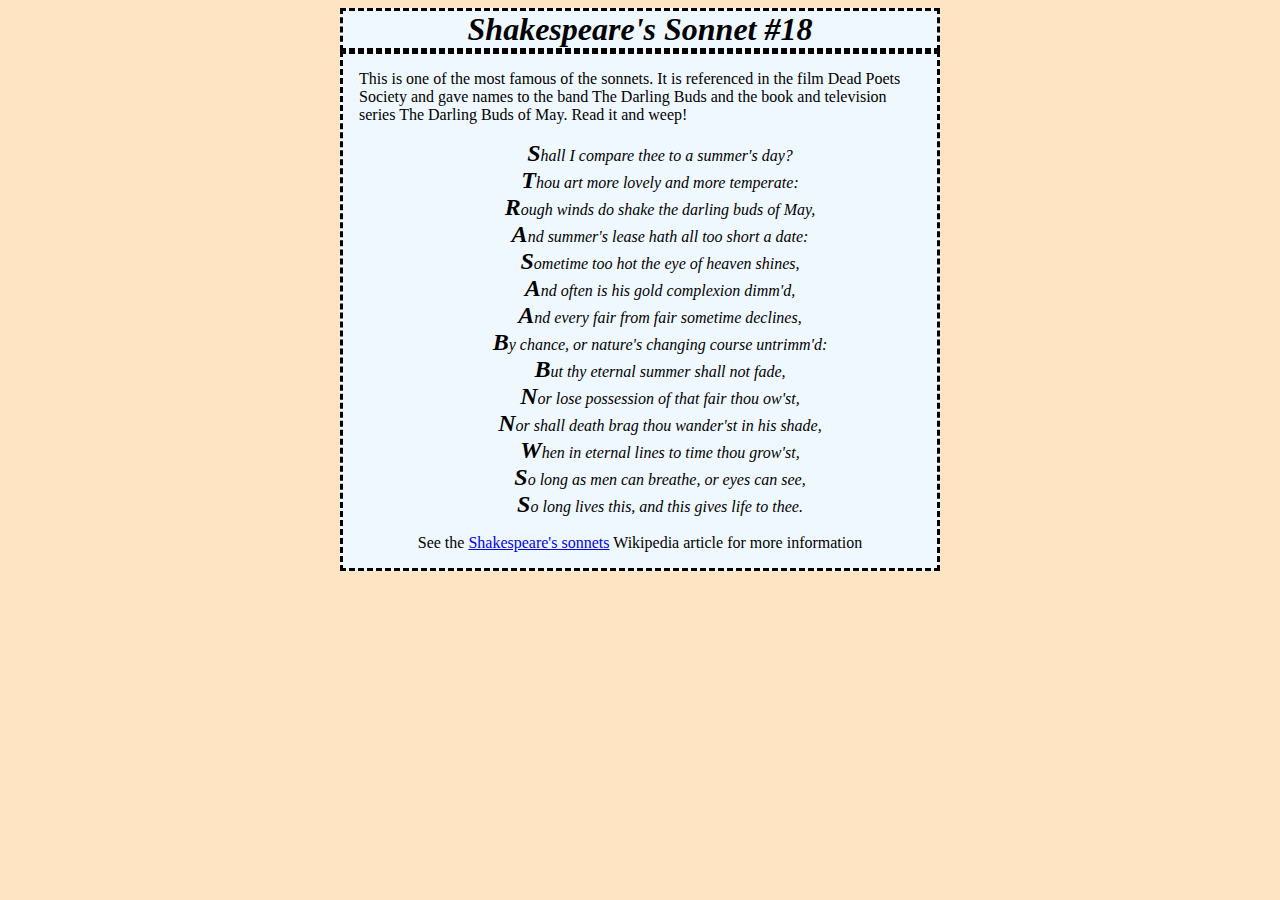
<file: CSS-Basics/Challenge-One-A/index.html>
<!DOCTYPE html>
<html lang="en">
<head>
    <meta charset="UTF-8">
    <meta http-equiv="X-UA-Compatible" content="IE=edge">
    <meta name="viewport" content="width=device-width, initial-scale=1.0">
    <title>CSS Challenge</title>
    <link rel="stylesheet" href="style.css">
</head>
  <body>
    <div id="wrap">
      <h1>Shakespeare's Sonnet #18</h1>
      <section>
      <p>
         This is one of the most famous of the sonnets. It is referenced
         in the film Dead Poets Society and gave names to the band The
         Darling Buds and the book and television series The Darling Buds
         of May. Read it and weep!
      </p>
      <ul>
        <li>Shall I compare thee to a summer's day?</li>
        <li>Thou art more lovely and more temperate:</li>
        <li>Rough winds do shake the darling buds of May,</li>
        <li>And summer's lease hath all too short a date:</li>
        <li>Sometime too hot the eye of heaven shines,</li>
        <li>And often is his gold complexion dimm'd,</li>
        <li>And every fair from fair sometime declines,</li>
        <li>By chance, or nature's changing course untrimm'd:</li>
        <li>But thy eternal summer shall not fade,</li>
        <li>Nor lose possession of that fair thou ow'st,</li>
        <li>Nor shall death brag thou wander'st in his shade,</li>
        <li>When in eternal lines to time thou grow'st,</li>
        <li>So long as men can breathe, or eyes can see,</li>
        <li>So long lives this, and this gives life to thee.</li>
      </ul>

      <p class="copyright">See the 
      <a href="http://en.wikipedia.org/wiki/Shakespeare%27s_Sonnets">
      Shakespeare's sonnets</a> Wikipedia article for more information
      </p>
    </section>
    </div>
  </body>
</html>
</file>
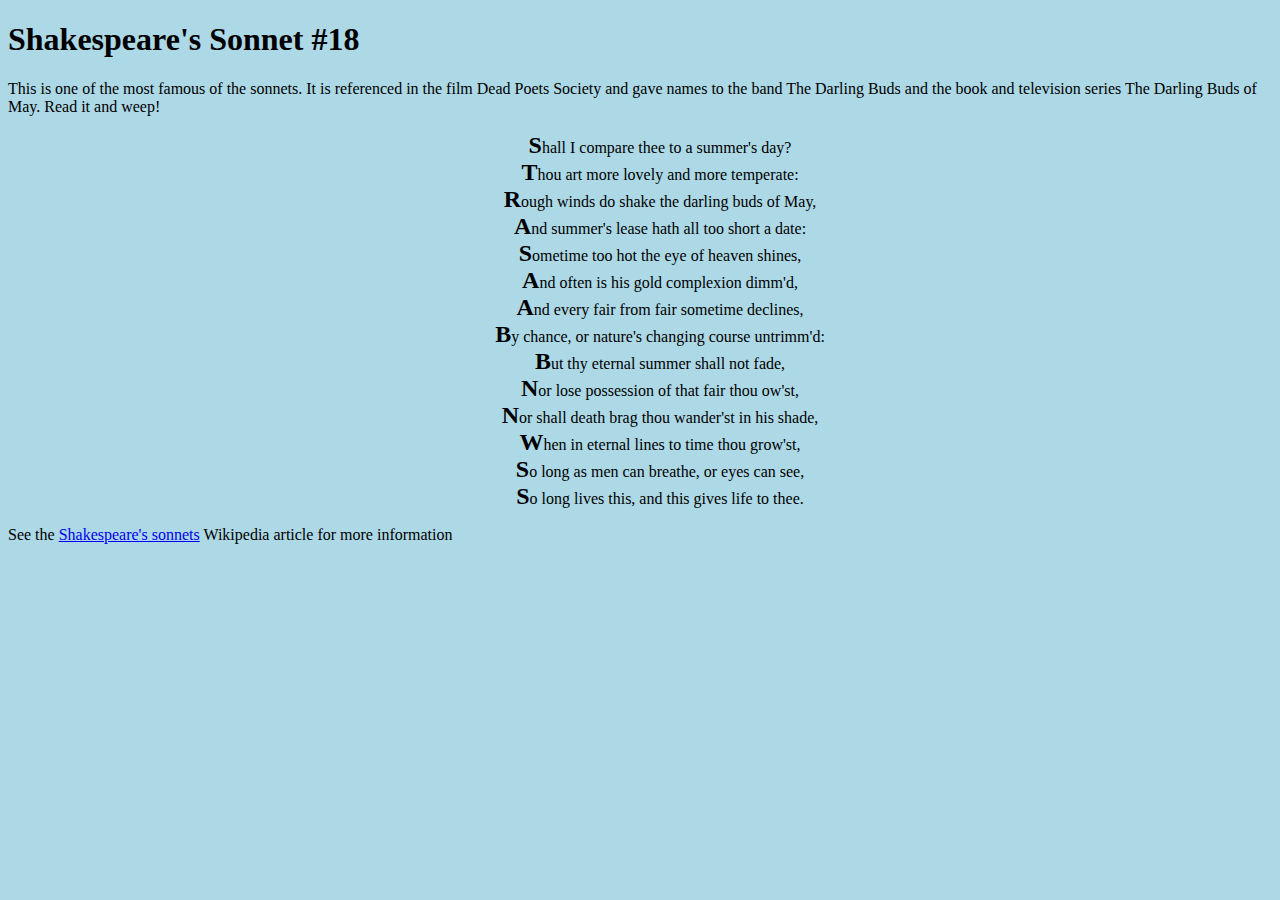
<file: CSS-Basics/Challenge-One/index.html>
<!DOCTYPE html>
<html lang="en">
<head>
    <meta charset="UTF-8">
    <meta http-equiv="X-UA-Compatible" content="IE=edge">
    <meta name="viewport" content="width=device-width, initial-scale=1.0">
    <title>CSS Challenge</title>
    <link rel="stylesheet" href="style.css">
</head>
  <body>
    <div id="wrap">
      <h1>Shakespeare's Sonnet #18</h1>
      <p>
         This is one of the most famous of the sonnets. It is referenced
         in the film Dead Poets Society and gave names to the band The
         Darling Buds and the book and television series The Darling Buds
         of May. Read it and weep!
      </p>
      <ul>
        <li>Shall I compare thee to a summer's day?</li>
        <li>Thou art more lovely and more temperate:</li>
        <li>Rough winds do shake the darling buds of May,</li>
        <li>And summer's lease hath all too short a date:</li>
        <li>Sometime too hot the eye of heaven shines,</li>
        <li>And often is his gold complexion dimm'd,</li>
        <li>And every fair from fair sometime declines,</li>
        <li>By chance, or nature's changing course untrimm'd:</li>
        <li>But thy eternal summer shall not fade,</li>
        <li>Nor lose possession of that fair thou ow'st,</li>
        <li>Nor shall death brag thou wander'st in his shade,</li>
        <li>When in eternal lines to time thou grow'st,</li>
        <li>So long as men can breathe, or eyes can see,</li>
        <li>So long lives this, and this gives life to thee.</li>
      </ul>

      <p class="copyright">See the 
      <a href="http://en.wikipedia.org/wiki/Shakespeare%27s_Sonnets">
      Shakespeare's sonnets</a> Wikipedia article for more information
      </p>
    </div>
  </body>
</html>
</file>
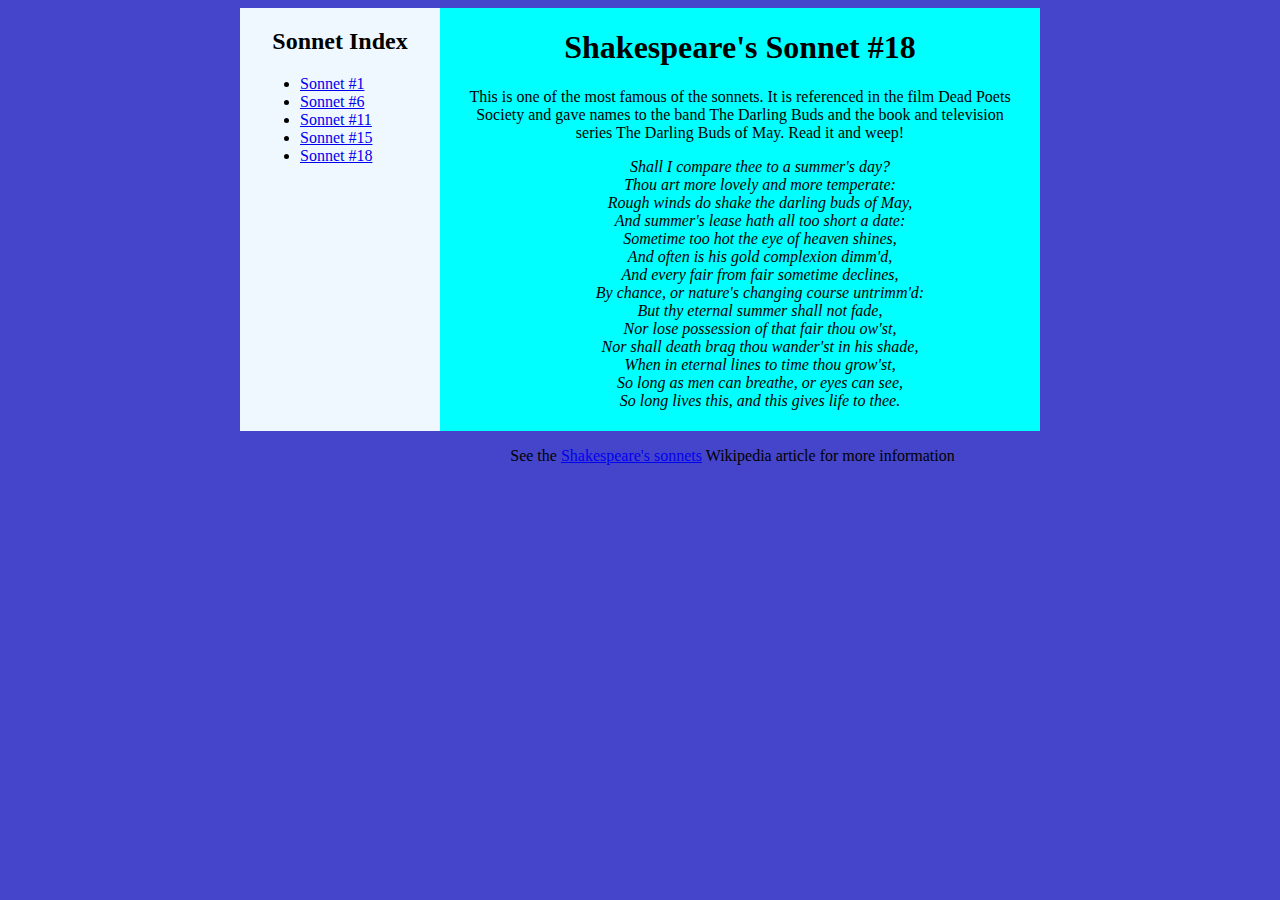
<file: CSS-Intermediate/Challenge-One/index.html>
<!DOCTYPE html>
<html lang="en">

<head>
    <meta charset="UTF-8">
    <meta http-equiv="X-UA-Compatible" content="IE=edge">
    <meta name="viewport" content="width=device-width, initial-scale=1.0">
    <title>CSS Challenge</title>
    <link rel="stylesheet" href="style.css">
</head>

<body>
    <div id="wrap">
        <div id="nav">
            <h2>Sonnet Index</h2>
            <ul>
                <li><a href="#">Sonnet #1</a></li>
                <li><a href="#">Sonnet #6</a></li>
                <li><a href="#">Sonnet #11</a></li>
                <li><a href="#">Sonnet #15</a></li>
                <li><a href="#">Sonnet #18</a></li>
            </ul>
        </div>
        <div id="content">
            <h1>Shakespeare's Sonnet #18</h1>
            <p>This is one of the most famous of the sonnets. It is referenced
                in the film Dead Poets Society and gave names to the band The
                Darling Buds and the book and television series The Darling Buds
                of May. Read it and weep!</p>
            <ul>
                <li>Shall I compare thee to a summer's day?</li>
                <li>Thou art more lovely and more temperate:</li>
                <li>Rough winds do shake the darling buds of May,</li>
                <li>And summer's lease hath all too short a date:</li>
                <li>Sometime too hot the eye of heaven shines,</li>
                <li>And often is his gold complexion dimm'd,</li>
                <li>And every fair from fair sometime declines,</li>
                <li>By chance, or nature's changing course untrimm'd:</li>
                <li>But thy eternal summer shall not fade,</li>
                <li>Nor lose possession of that fair thou ow'st,</li>
                <li>Nor shall death brag thou wander'st in his shade,</li>
                <li>When in eternal lines to time thou grow'st,</li>
                <li>So long as men can breathe, or eyes can see,</li>
                <li>So long lives this, and this gives life to thee.</li>
            </ul>

        </div>
    </div>
    <p class="copyright">See the
        <a href="http://en.wikipedia.org/wiki/Shakespeare%27s_Sonnets">
            Shakespeare's sonnets</a> Wikipedia article for more information
    </p>
</body>

</html>
</file>
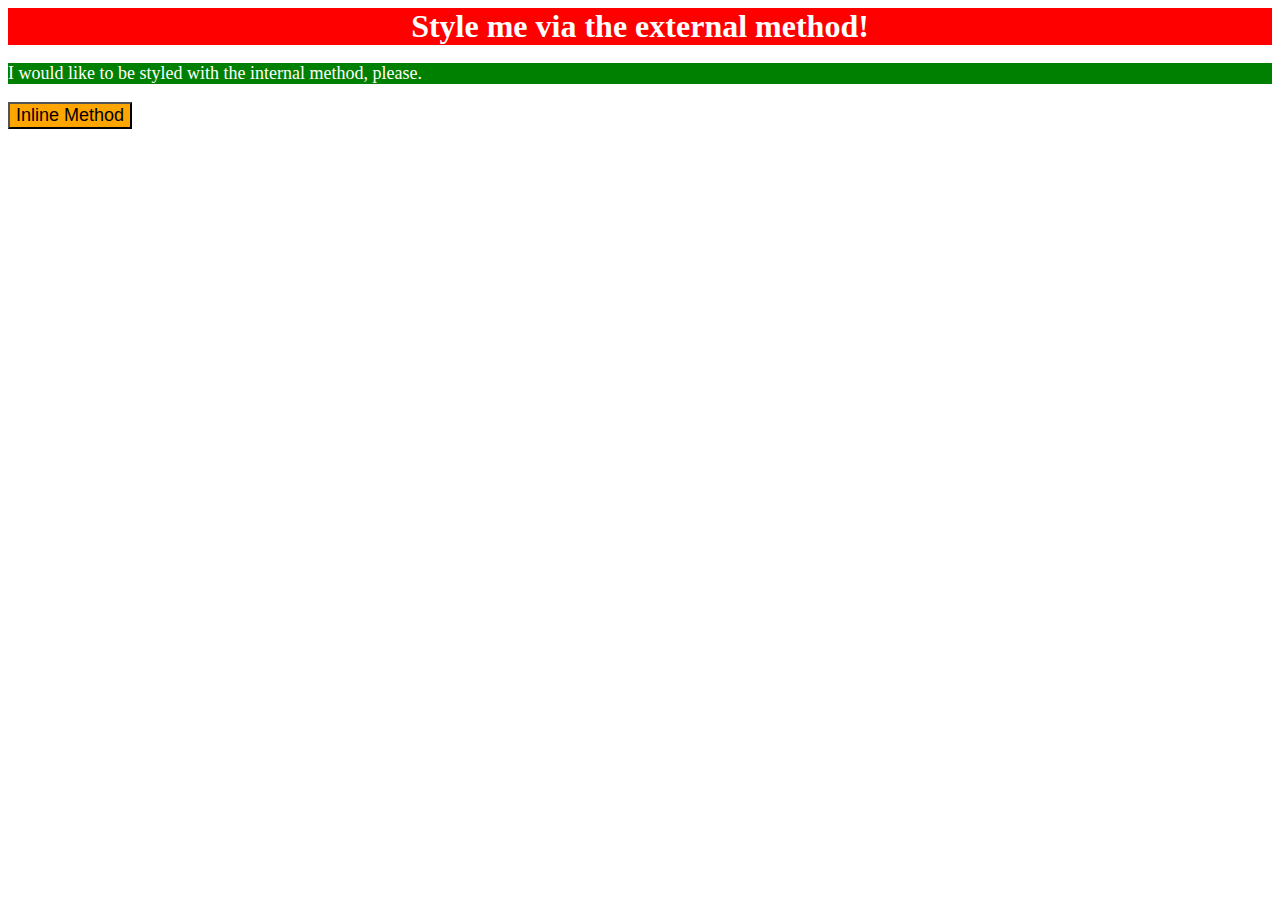
<file: CSS-Basics/Basic-Exercises/Exercise-1/index.html>
<!DOCTYPE html>
<html lang="en">
<head>
  <meta charset="UTF-8">
  <meta http-equiv="X-UA-Compatible" content="IE=edge">
  <meta name="viewport" content="width=device-width, initial-scale=1.0">
  <link rel="stylesheet" href="style.css">
  <style>
    p {
        background-color: green;
        color: white;
        font-size: 18px;
    }
  </style>
  <title>Methods for Adding CSS</title>
</head>
<body>
  <div>Style me via the external method!</div>
  <p>I would like to be styled with the internal method, please.</p>
  <button style="background-color: orange;font-size: 18px;">Inline Method</button>
</body>
</html>
</file>
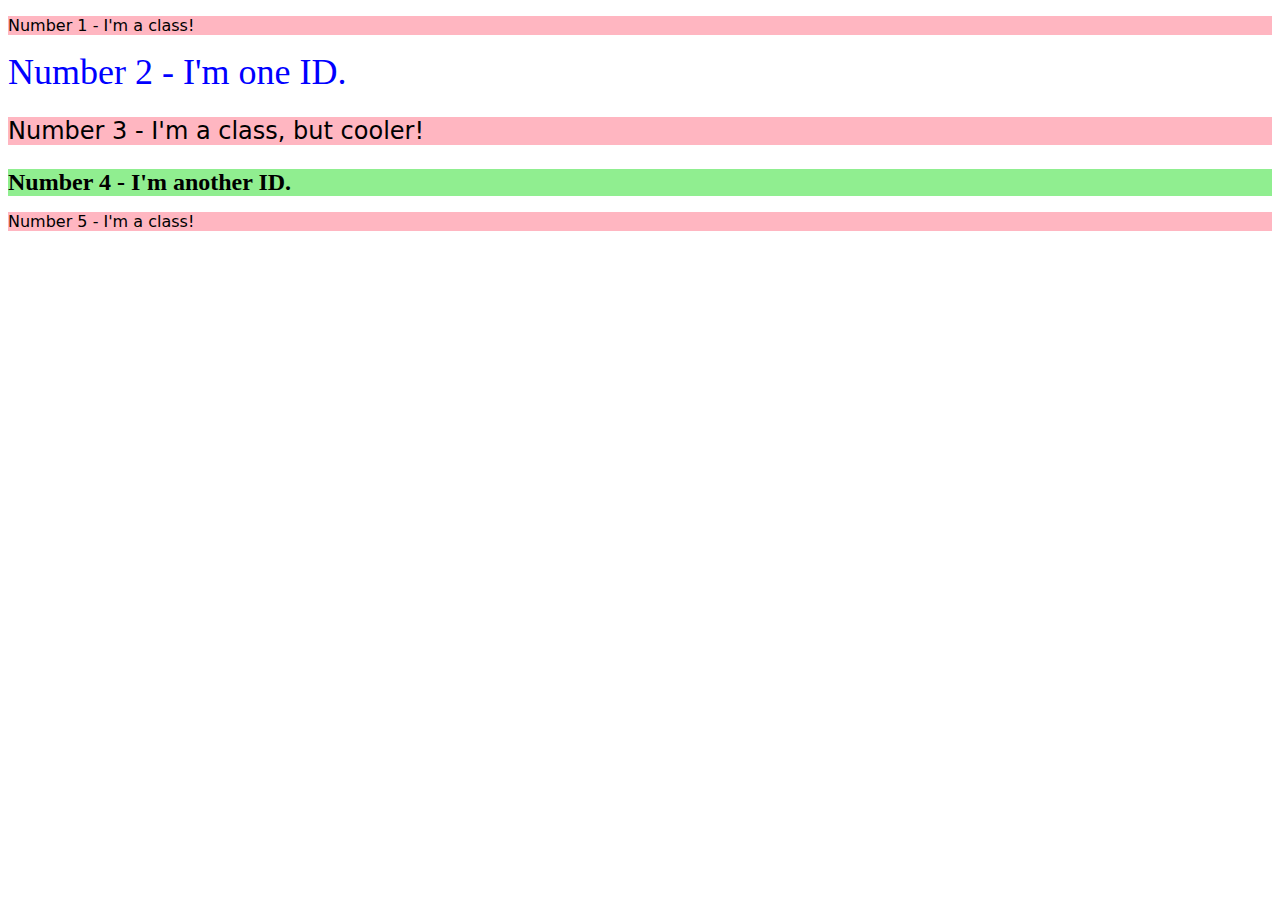
<file: CSS-Basics/Basic-Exercises/Exercise-2/index.html>
<!DOCTYPE html>
<html lang="en">
<head>
  <meta charset="UTF-8">
  <meta http-equiv="X-UA-Compatible" content="IE=edge">
  <meta name="viewport" content="width=device-width, initial-scale=1.0">
  <title>Class and ID Selectors</title>
  <link rel="stylesheet" href="style.css">
</head>
<body>
  <p class="odd">Number 1 - I'm a class!</p>
  <div id="second">Number 2 - I'm one ID.</div>
  <p class="odd third">Number 3 - I'm a class, but cooler!</p>
  <div id="fourth">Number 4 - I'm another ID.</div>
  <p class="odd">Number 5 - I'm a class!</p>
</body>
</html>
</file>
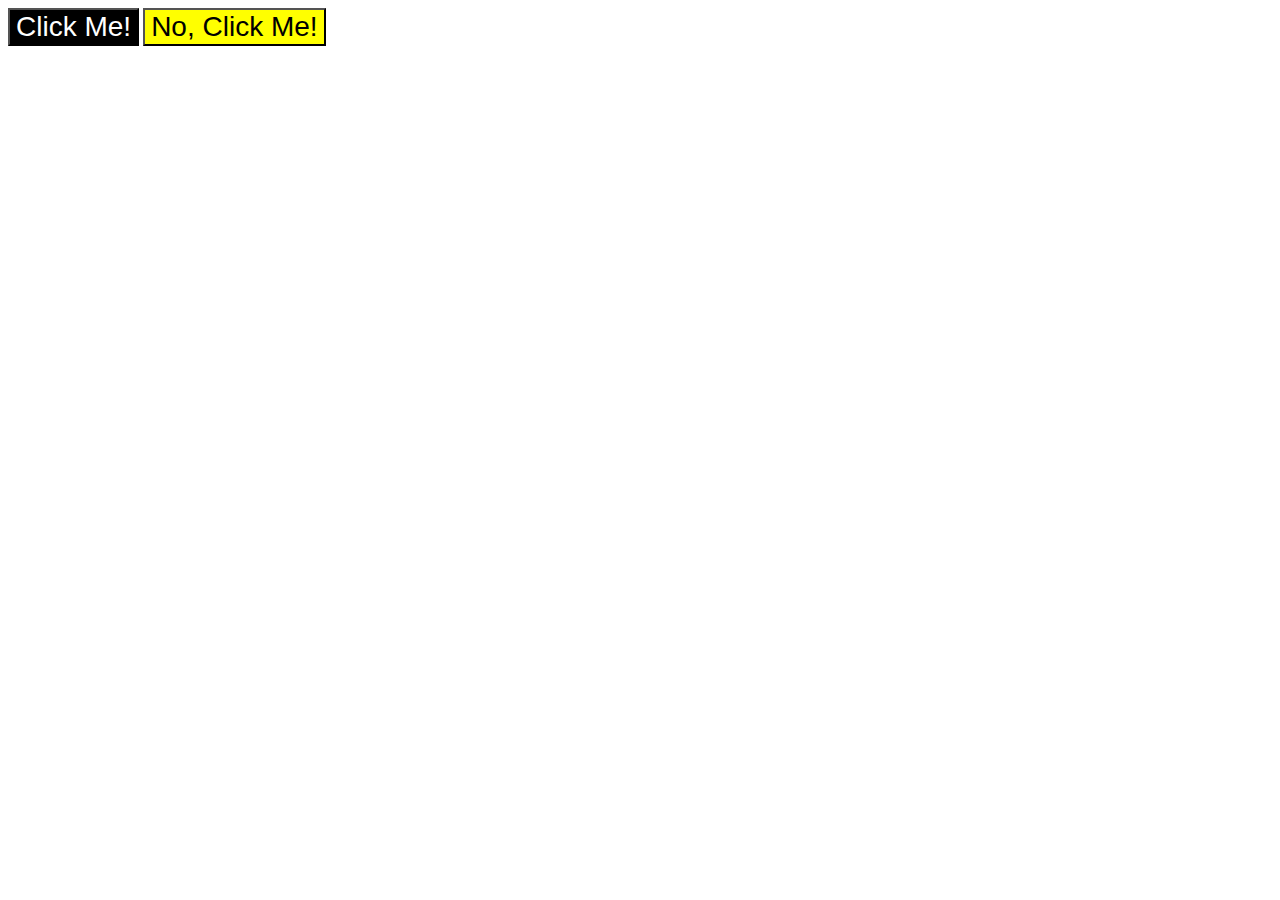
<file: CSS-Basics/Basic-Exercises/Exercise-3/index.html>
<!DOCTYPE html>
<html lang="en">
<head>
  <meta charset="UTF-8">
  <meta http-equiv="X-UA-Compatible" content="IE=edge">
  <meta name="viewport" content="width=device-width, initial-scale=1.0">
  <title>Grouping Selectors</title>
  <link rel="stylesheet" href="style.css">
</head>
<body>
  <button class="first">Click Me!</button>
  <button class="second">No, Click Me!</button>
</body>
</html>
</file>
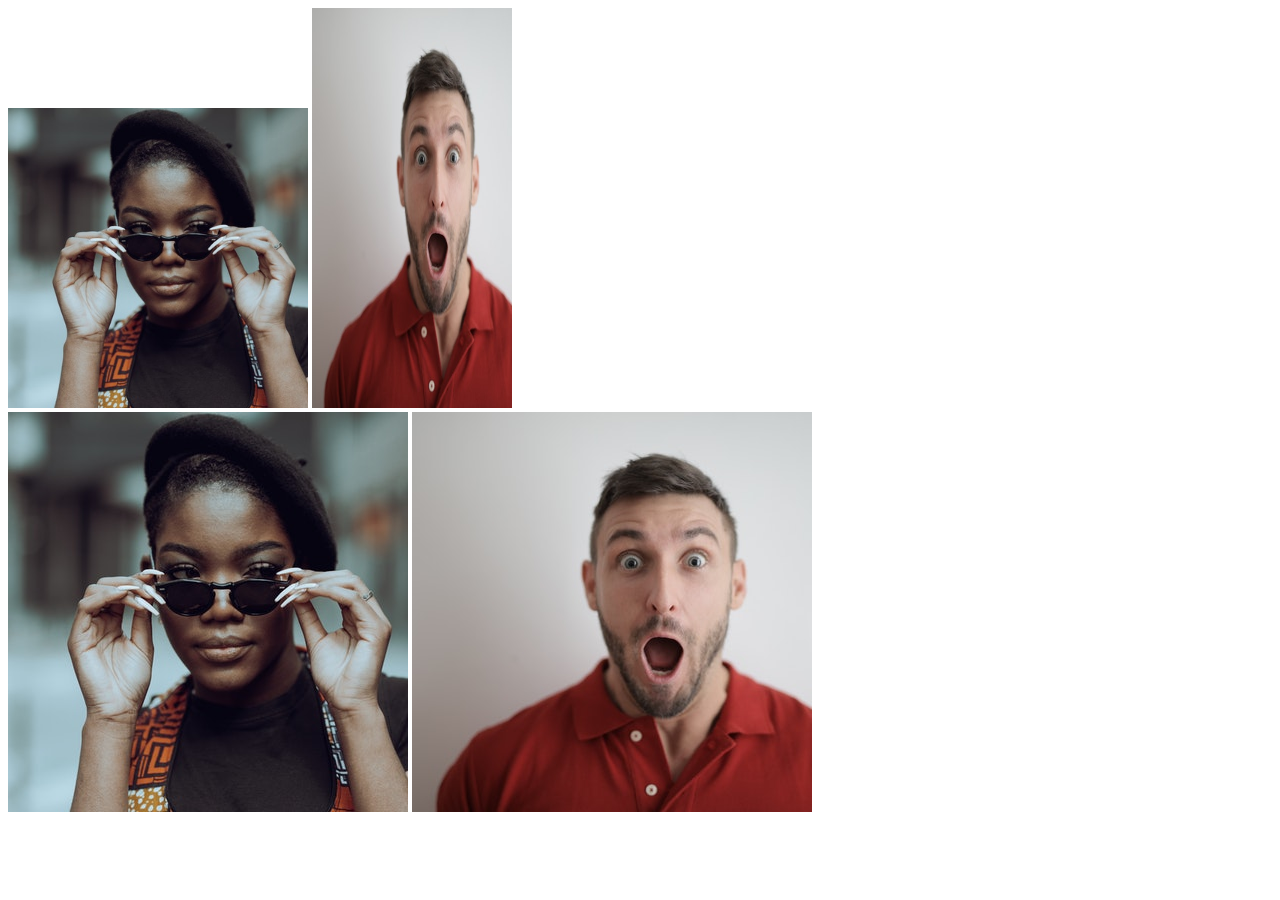
<file: CSS-Basics/Basic-Exercises/Exercise-4/index.html>
<!DOCTYPE html>
<html lang="en">
<head>
  <meta charset="UTF-8">
  <meta http-equiv="X-UA-Compatible" content="IE=edge">
  <meta name="viewport" content="width=device-width, initial-scale=1.0">
  <title>Chaining Selectors</title>
  <link rel="stylesheet" href="style.css">
</head>
<body>
  <!-- Use the classes BELOW this line -->
  <div>
    <img class="avatar proportioned" src="./pexels-katho-mutodo-8434791.jpg" alt="">
    <img class="avatar distorted" src="./pexels-andrea-piacquadio-3777931.jpg" alt="">
  </div>
  <!-- Use the classes ABOVE this line -->
  <div>
    <img class="original proportioned" src="./pexels-katho-mutodo-8434791.jpg" alt="">
    <img class="original distorted" src="./pexels-andrea-piacquadio-3777931.jpg" alt="">
  </div>
</body>
</html>
</file>
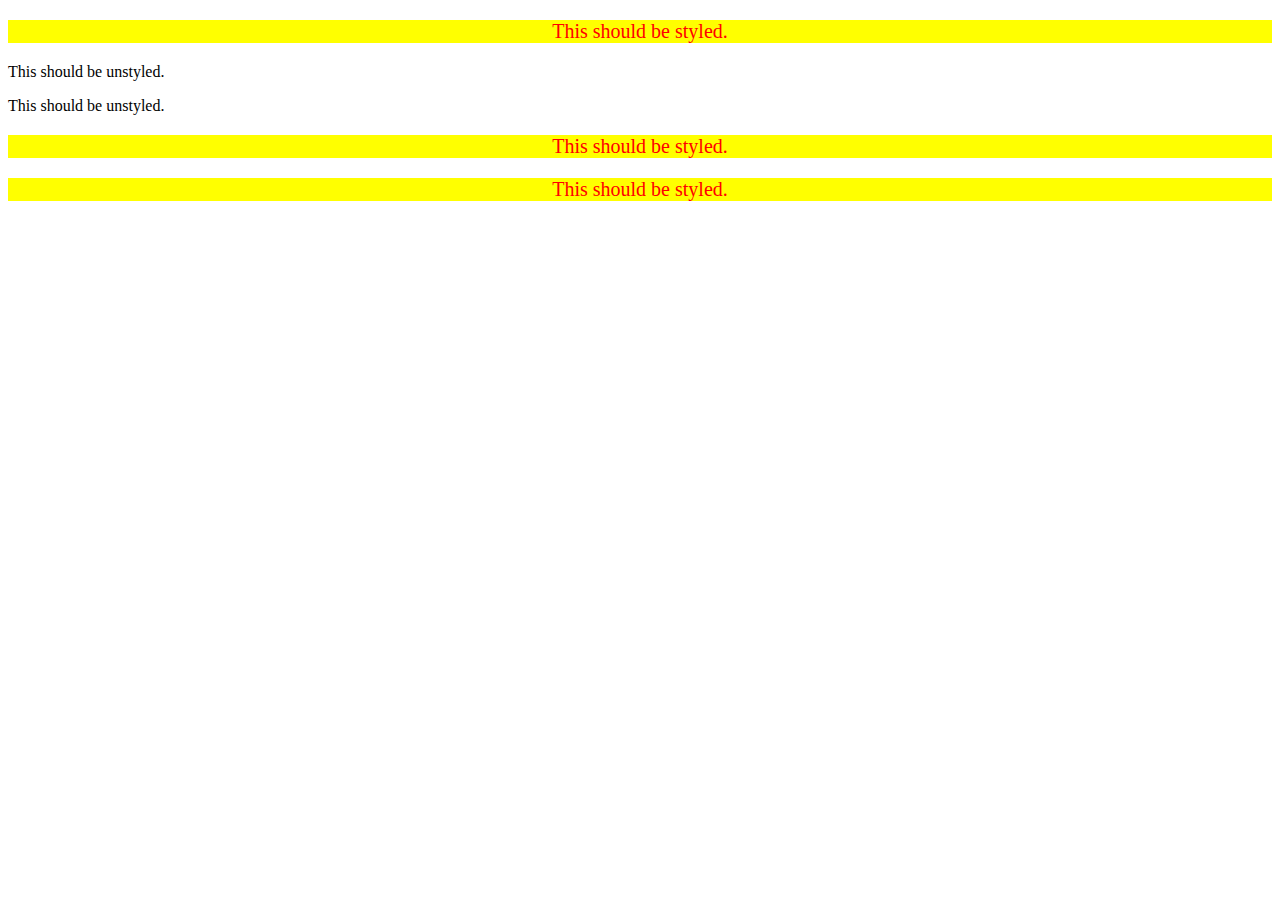
<file: CSS-Basics/Basic-Exercises/Exercise-5/index.html>
<!DOCTYPE html>
<html lang="en">
<head>
  <meta charset="UTF-8">
  <meta http-equiv="X-UA-Compatible" content="IE=edge">
  <meta name="viewport" content="width=device-width, initial-scale=1.0">
  <title>Descendant Combinator</title>
  <link rel="stylesheet" href="style.css">
</head>
<body>
  <div class="container">
    <p class="text">This should be styled.</p>
  </div>
  <p class="text">This should be unstyled.</p>
  <p class="text">This should be unstyled.</p>
  <div class="container">
    <p class="text">This should be styled.</p>
    <p class="text">This should be styled.</p>
  </div>
</body>
</html>
</file>
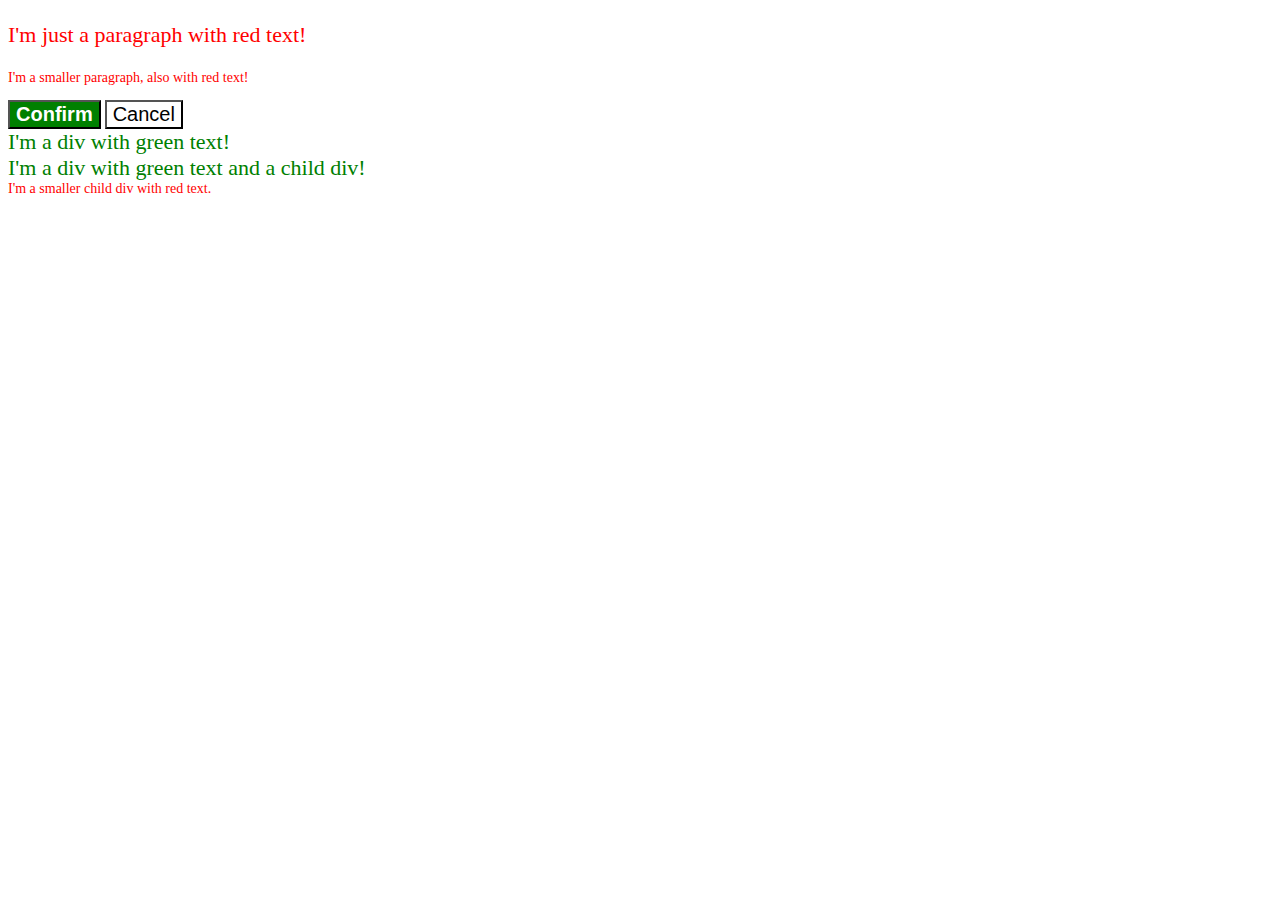
<file: CSS-Basics/Basic-Exercises/Exercise-6/index.html>
<!DOCTYPE html>
<html lang="en">
<head>
  <meta charset="UTF-8">
  <meta http-equiv="X-UA-Compatible" content="IE=edge">
  <meta name="viewport" content="width=device-width, initial-scale=1.0">
  <title>Fix the Cascade</title>
  <link rel="stylesheet" href="style.css">
</head>
<body>
  <p class="para">I'm just a paragraph with red text!</p>
  <p class="para small-para">I'm a smaller paragraph, also with red text!</p>

  <button id="confirm-button" class="button confirm">Confirm</button>
  <button id="cancel-button" class="button cancel">Cancel</button>

  <div class="text">I'm a div with green text!</div>
  <div class="text">I'm a div with green text and a child div!
    <div class="text child">I'm a smaller child div with red text.</div>
  </div>
</body>
</html>
</file>
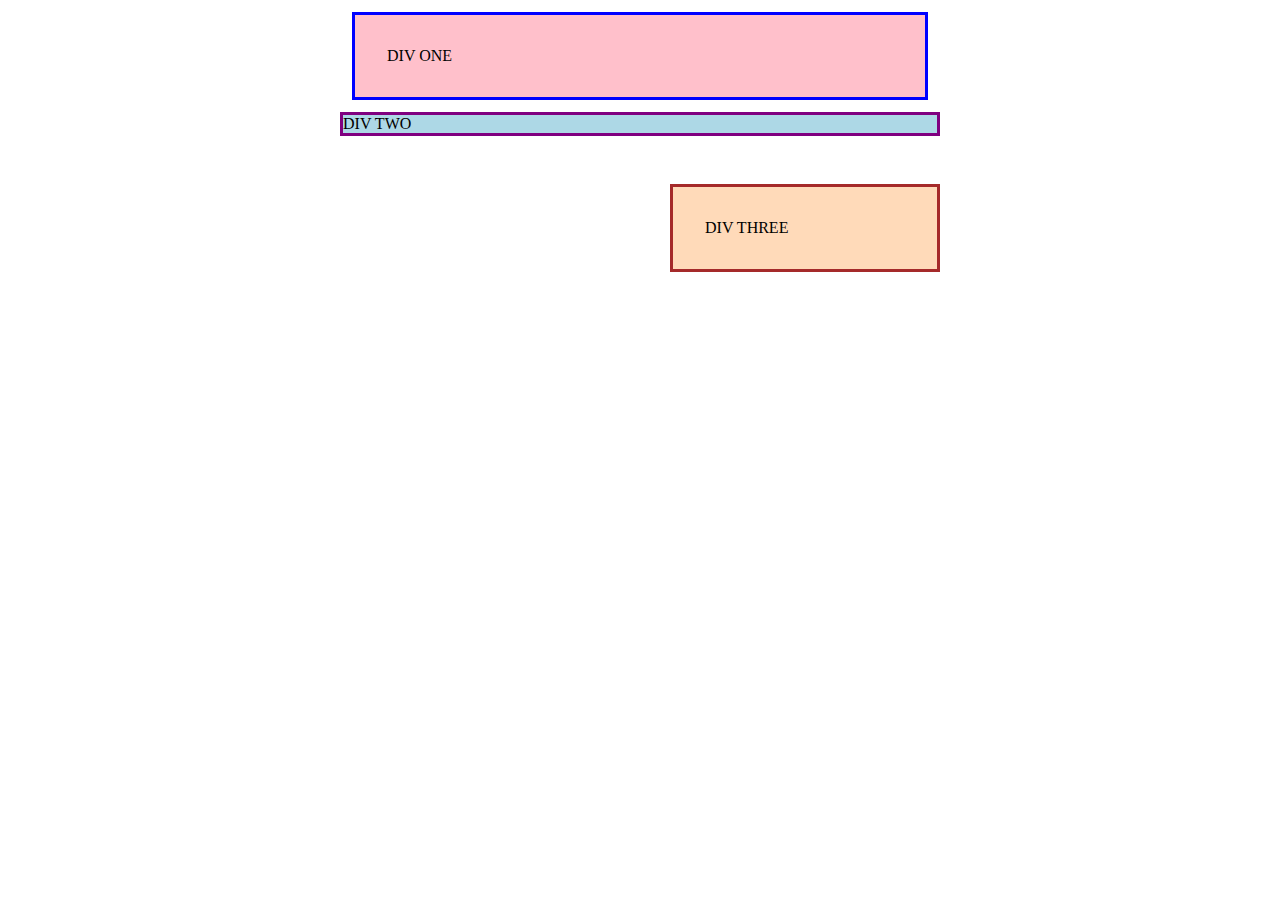
<file: CSS-Basics/Basic-Exercises/Exercise-7/index.html>
<!DOCTYPE html>
<html lang="en">
<head>
  <meta charset="UTF-8">
  <meta http-equiv="X-UA-Compatible" content="IE=edge">
  <meta name="viewport" content="width=device-width, initial-scale=1.0">
  <title>Margin and Padding exercise</title>
  <link rel="stylesheet" href="style.css">
</head>
<body>
  <div class="one">
    DIV ONE
  </div>
  <div class="two">
    DIV TWO
  </div>
  <div class="three">
    DIV THREE
  </div>
</body>
</html>
</file>
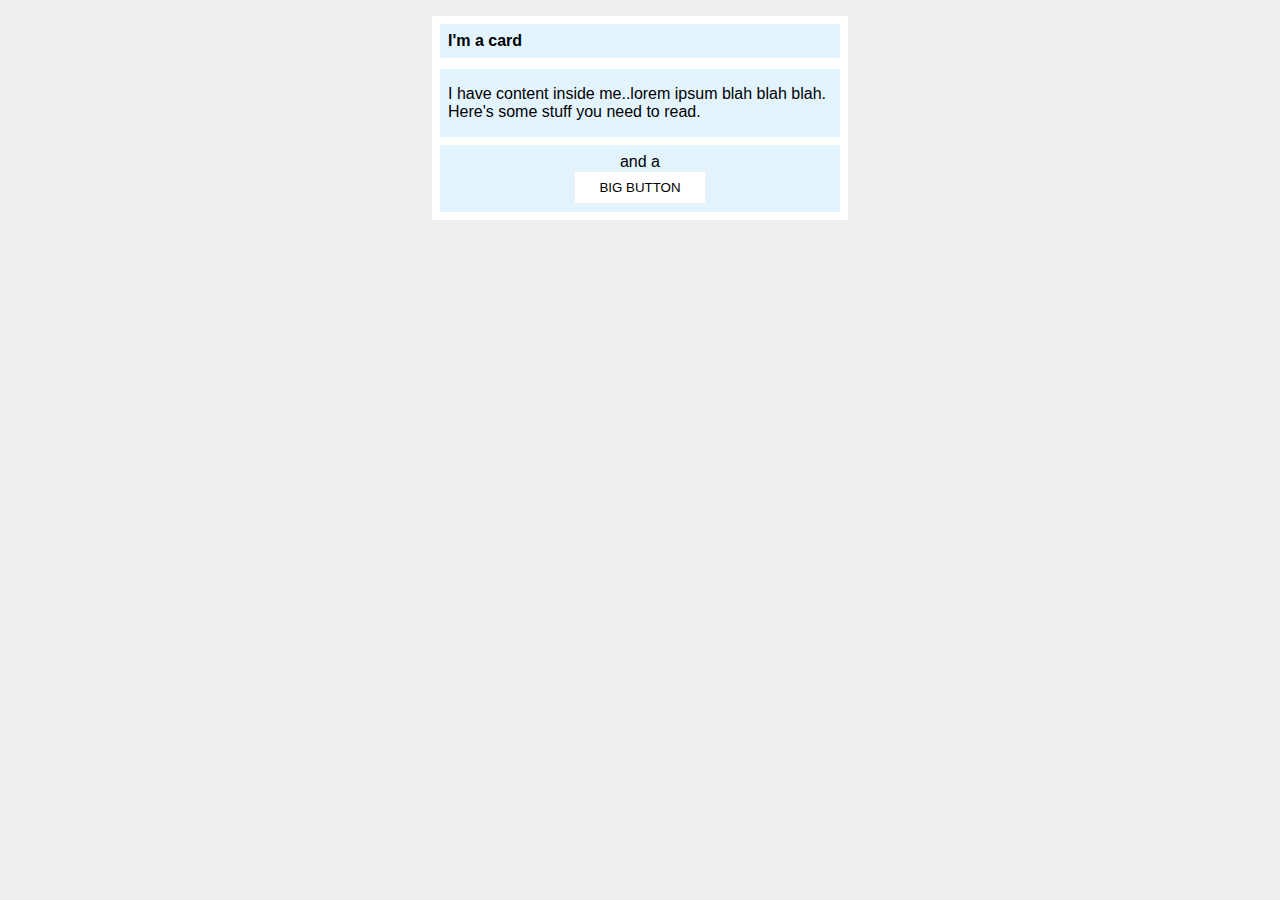
<file: CSS-Basics/Basic-Exercises/Exercise-8/index.html>
<!DOCTYPE html>
<html lang="en">
<head>
  <meta charset="UTF-8">
  <meta http-equiv="X-UA-Compatible" content="IE=edge">
  <meta name="viewport" content="width=device-width, initial-scale=1.0">
  <title>Margin and Padding exercise 2</title>
  <link rel="stylesheet" href="style.css">
</head>
<body>
  <div class="card">
    <h1 class="title">I'm a card</h1>
    <div class="content">I have content inside me..lorem ipsum blah blah blah. Here's some stuff you need to read.</div>
    <div class="button-container">and a <button>BIG BUTTON</button></div>
  </div>
</body>
</html>
</file>
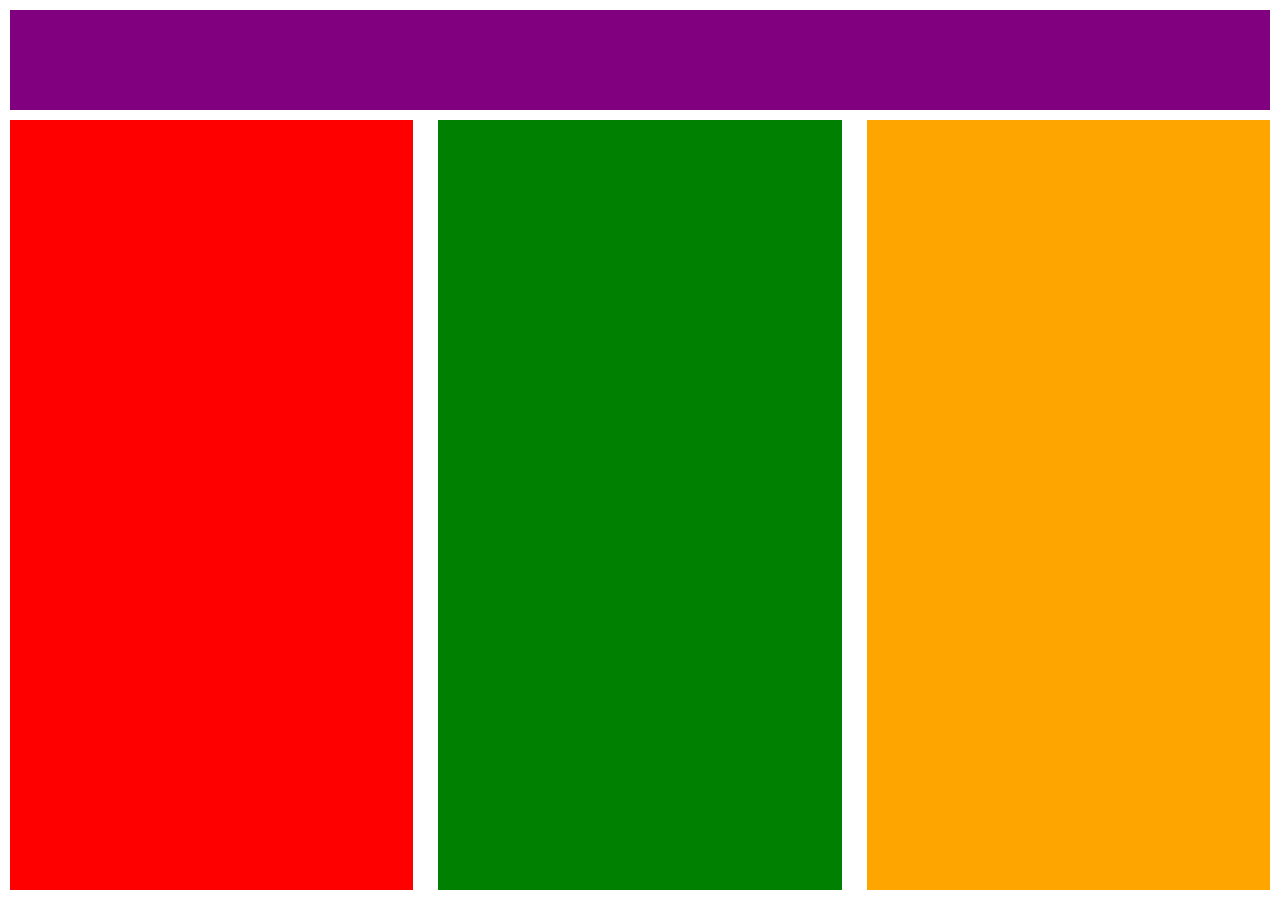
<file: CSS-Intermediate/Challenge-Three/Exercise-2/index.html>
<!DOCTYPE html>
<html>
  <head>
    <title>Mock 2</title>
    <link rel="stylesheet" href="style.css">
  </head>
  <body>
    <header></header>
    <main>
        <article id="one"></article>
        <article id="two"></article>
        <article id="three"></article>
    </main>
  </body>
</html>
</file>
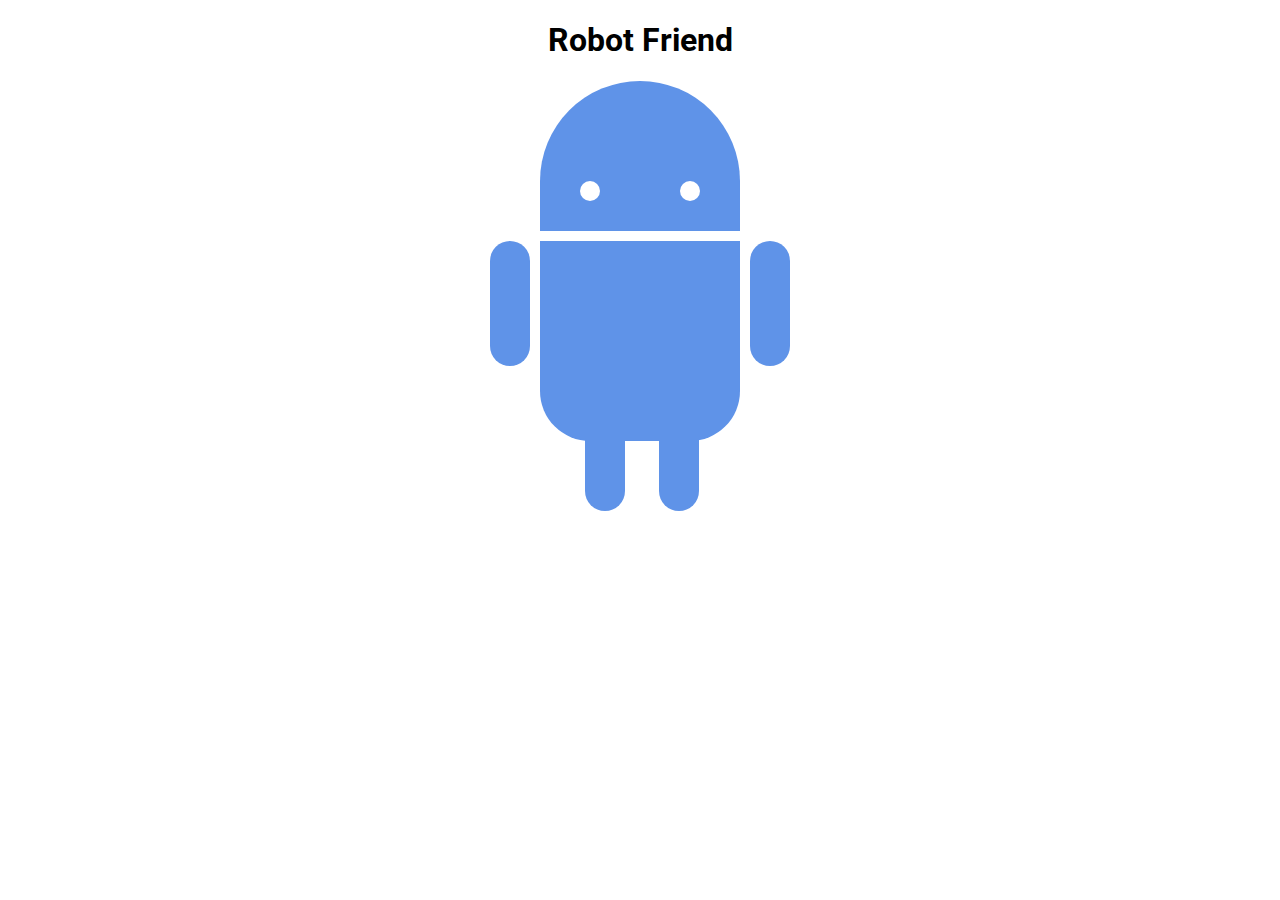
<file: CSS-Intermediate/Challenge-Three/robot/index.html>
<!DOCTYPE html>
<html>

<head>
    <title>RoboPage</title>
    <link rel="stylesheet" type="text/css" href="style.css">
    <link href="https://fonts.googleapis.com/css?family=Roboto" rel="stylesheet">
</head>

<body>
    <h1>Robot Friend</h1>
    <div class="robots">
        <div class="android">
            <div class="head">
                <div class="eyes">
                    <div class="left_eye"></div>
                    <div class="right_eye"></div>
                </div>
            </div>
            <div class="upper_body">
                <div class="left_arm"></div>
                <div class="torso"></div>
                <div class="right_arm"></div>
            </div>
            <div class="lower_body">
                <div class="left_leg"></div>
                <div class="right_leg"></div>
            </div>
        </div>
    </div>
</body>

</html>
</file>
<file: CSS-Basics/Challenge-One-A/style.css>
body {
    background-color: bisque;
}

#wrap {
    background-color: aliceblue;
    margin: 0 auto;
    width: 600px;
}

h1 {
    border-style: dashed;
    margin: 0;
    text-align: center;
    font-style: italic;
}

p {
    padding: 0 16px;
}

section {
    margin: 0;
    border-style: dashed;
}

ul {
    text-align: center;
    list-style-type: none;
    font-style: italic;
  }

li::first-letter {
    font-weight: bold;
    font-size: 24px;
}

.copyright {
    text-align: center;
}
</file>
<file: CSS-Basics/Challenge-One/style.css>
body {
    background-color: lightblue;
}

ul {
    text-align: center;
    list-style-type: none;
  }

li::first-letter {
    font-weight: bold;
    font-size: 24px;
}
</file>
<file: CSS-Intermediate/Challenge-One/style.css>
body {
    background-color: rgb(69, 69, 203);
}

#wrap {
    display: flex;
    max-width: 800px;
    margin: 0 auto;
    text-align: center;
}

#nav {
    background-color: aliceblue;
    min-width: 200px;
}

#nav ul{
    text-align: left;
    margin-left: 20px;
}

#content {
    background-color: aqua;
    padding: 0 20px 5px 20px;
}

#content ul {
    text-align: center;
    list-style-type: none;
    font-style: italic;
}

.copyright {
    text-align: center;
    padding-left: 185px;
}
</file>
<file: CSS-Basics/Basic-Exercises/Exercise-1/style.css>
div {
    background-color: red;
    color: white;
    font-size: 32px;
    font-weight: bold;
    text-align: center;
}
</file>
<file: CSS-Basics/Basic-Exercises/Exercise-2/style.css>
.odd {
    background-color: #ffb6c1;
    font-family: Verdana, "DejaVu Sans", sans-serif;
}

#second {
    color: blue;
    font-size: 36px;
}

.third {
    font-size: 24px;
}

#fourth {
    background-color: lightgreen;
    font-size: 24px;
    font-weight: bold;
}
</file>
<file: CSS-Basics/Basic-Exercises/Exercise-3/style.css>
button {
    font-size: 28px;
    font-family: Helvetica, "Times New Roman", sans-serif;
}

button.first {
    background-color: black;
    color: white;
}

button.second {
    background-color: yellow;
}
</file>
<file: CSS-Basics/Basic-Exercises/Exercise-4/style.css>
.avatar.proportioned {
 width: 300px;
 height: auto;
}

.avatar.distorted {
    width: 200px;
    height: 400px;
}
</file>
<file: CSS-Basics/Basic-Exercises/Exercise-5/style.css>
div > p {
    background-color: yellow;
    color: red;
    font-size: 20px;
    text-align: center;
}
</file>
<file: CSS-Basics/Basic-Exercises/Exercise-6/style.css>
.para,
.small-para {
  color: hsl(0, 100%, 50%);
}

.para {
    font-size: 22px;
  }

.small-para {
  font-size: 14px;
}

.button {
  background-color: rgb(255, 255, 255);
  color: rgb(0, 0, 0);
  font-size: 20px;
}

.confirm {
    background: green;
    color: white;
    font-weight: bold;
  }

div {
  color: green;
  font-size: 22px;
}

.child {
    color: red;
    font-size: 14px;
  }
</file>
<file: CSS-Basics/Basic-Exercises/Exercise-7/style.css>
body {
    max-width: 600px;
    margin: 0 auto;
  }
  
  .one {
    background: pink;
    border: 3px solid blue;
    /* CHANGE ME */
    padding: 32px;
    margin: 12px;
  }
  
  .two {
    background: lightblue;
    border: 3px solid purple;
    /* CHANGE ME */
    margin-bottom: 48px;
  }
  
  .three {
    background: peachpuff;
    border: 3px solid brown;
    width: 200px;
    /* CHANGE ME */
    padding: 32px;
    margin-left: auto;
  }
</file>
<file: CSS-Basics/Basic-Exercises/Exercise-8/style.css>
body {
  background: #eee;
  font-family: sans-serif;
}

.card {
  width: 400px;
  background: #fff;
  margin: 16px auto;
  padding: 8px;
}

.title {
  background: #e3f4ff;
  font-size: 16px;
  padding: 8px;
  margin-top: 0;
}

.content {
  background: #e3f4ff;
  padding: 16px 8px;
  margin-bottom: 8px;
}

.button-container {
  background: #e3f4ff;
  padding: 8px;
  text-align: center;
}

button {
  background: white;
  border: 1px solid #eee;
  padding: 8px 24px;
  display: block;
  margin: 0 auto;
}
</file>
<file: CSS-Intermediate/Challenge-Three/Exercise-2/style.css>
body {
    height: 100mvh;
    margin: 0;
    padding: 0;
}
header {
    background-color: purple;
    height: 100px;
    margin: 10px;
}
main {
    display: flex;
    justify-content: space-between;
    height: calc(100vh - (100px + 20px + 10px));
    margin: 0 10px;
}

article {
    width: 32%;
}

#one {
    background-color: red;
}
#two {
    background-color: green;
}
#three {
    background-color: orange;
}
</file>
<file: CSS-Intermediate/Challenge-Three/robot/style.css>
h1 {
    text-align: center;
    font-family: 'Roboto', sans-serif;
}

.robots {}

.head,
.left_arm,
.torso,
.right_arm,
.left_leg,
.right_leg {
    background-color: #5f93e8;
}

.head {
    width: 200px;
    margin: 0 auto;
    height: 150px;
    border-radius: 200px 200px 0 0;
    margin-bottom: 10px;
}

.eyes {
    display: flex;
}

.head:hover {
    width: 300px;
    transition: 1s ease-in-out;
}

.upper_body {
    width: 300px;
    height: 150px;
    display: flex;
    margin: 0 auto;
}

.left_arm,
.right_arm {
    width: 40px;
    height: 125px;
    border-radius: 100px;
}

.left_arm {
    margin-right: 10px;
}

.right_arm {
    margin-left: 10px;
}

.torso {
    width: 200px;
    height: 200px;
    border-radius: 0 0 50px 50px;
}

.lower_body {
    width: 200px;
    height: 200px;
    /* This is another useful property. Hmm what do you think it does?*/
    margin: 0 auto;

}

.left_leg,
.right_leg {
    display: inline-block;
    width: 40px;
    height: 120px;
    border-radius: 0 0 100px 100px;
}

.left_leg {
    margin-left: 45px;
}

.left_leg:hover {
    -webkit-transform: rotate(20deg);
    -moz-transform: rotate(20deg);
    -o-transform: rotate(20deg);
    -ms-transform: rotate(20deg);
    transform: rotate(20deg);
}

.right_leg {
    margin-left: 30px;
}

.left_eye,
.right_eye {
    width: 20px;
    height: 20px;
    border-radius: 15px;
    background-color: white;
}

.left_eye {
    /* These properties are new and you haven't encountered
    in this course. Check out CSS Tricks to see what it does! */
    position: relative;
    top: 100px;
    left: 40px;
}

.right_eye {
    position: relative;
    top: 100px;
    left: 120px;
}
</file>
